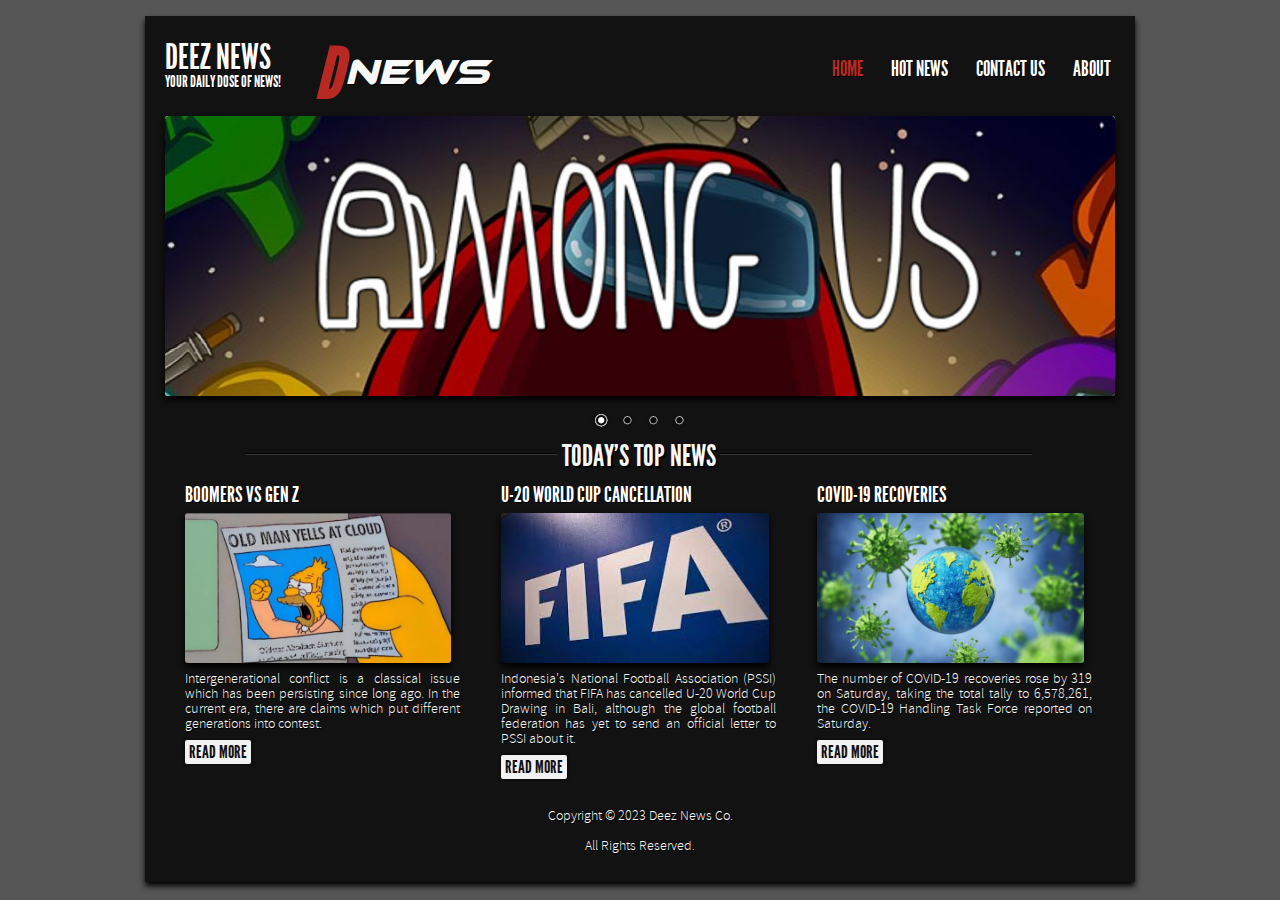
<file: index.html>
<!DOCTYPE html>
<html lang="en">
<head>
	<meta charset="UTF-8">
	<meta http-equiv="X-UA-Compatible" content="IE=edge">
	<meta name="viewport" content="width=device-width, initial-scale=1.0">
	<link rel="stylesheet" href="css/style.css" />
	<link rel="stylesheet" href="css/nivo-slider.css" type="text/css" media="screen" />
	<link rel="stylesheet" href="css/default/default.css" type="text/css" media="screen" />
	<script src="https://ajax.googleapis.com/ajax/libs/jquery/1.7.1/jquery.min.js" type="text/javascript"></script>
	<script src="jquery.nivo.slider.pack.js" type="text/javascript"></script>
	<title>News Portal</title>
</head>
<body id="home">

	<div id="wrapper">
		<header>
			<div id="logo">
			<h1>Deez News <span id="iisrt"><span id="ii">D</span> <span id="srt">News</span></span></h1>
			<div id="tagline">
				<h2>Your Daily Dose of News!</h2>
			</div>
			</div>
			<nav>
				<ul>
					<li><a href="index.html" id="homenav">Home</a></li>
					<li><a href="singlepost.html" id="blognav">Hot News</a></li>
					<li><a href="contact.html" id="contactnav">Contact Us</a></li>
					<li><a href="#">About</a></li>
				</ul>
			</nav>
		</header>
		
		<div class="slider-wrapper theme-default">
			<div id="slider" class="nivoSlider">
				<img src="images/slide1p.jpg" alt="" />
				<img src="images/slide2.jpg" alt="" />
				<img src="images/slide3.jpg" alt="" />
				<img src="images/slide4.jpg" alt="" />
			</div>
		</div>

		<script type="text/javascript">
		$(window).load(function() {
			$('#slider').nivoSlider({pauseTime: 6000,});
		});
		</script>
		
		<section>
			<div id="line">
				<div class="dline"></div>
				<h1>Today's Top News</h1>
				<div class="dline"></div>
			</div>
			<div id="ourserv">
				<article>
					<h1>Boomers vs Gen Z</h1>
					<img src="images/1p.webp" height="150px"  alt="" />
					<p style="text-align: justify;">Intergenerational conflict is a classical issue which has been persisting since long ago. In the current era, there are claims which put different generations into contest.</p>
					<a class="rm">Read More</a>
				</article>
				<article>
					<h1>U-20 World Cup Cancellation</h1>
					<img src="images/2p.jpg" height="150px" alt="" />
					<p style="text-align: justify;">Indonesia's National Football Association (PSSI) informed that FIFA has cancelled U-20 World Cup Drawing in Bali, although the global football federation has yet to send an official letter to PSSI about it.</p>
					<a class="rm">Read More</a>
				</article>
				<article class="lastarticle">
					<h1>COVID-19 Recoveries</h1>
					<img src="images/3p.jpg" height="150px" alt="" />
					<p style="text-align: justify;">The number of COVID-19 recoveries rose by 319 on Saturday, taking the total tally to 6,578,261, the COVID-19 Handling Task Force reported on Saturday.</p>
					<a class="rm">Read More</a>
				</article>
			</div>
		</section>				

		<footer>
			<p style="text-align: center;">Copyright &copy 2023 Deez News Co.<br><br>All Rights Reserved.</p>
		</footer>
	</div>			
</body>
</html>
</file>
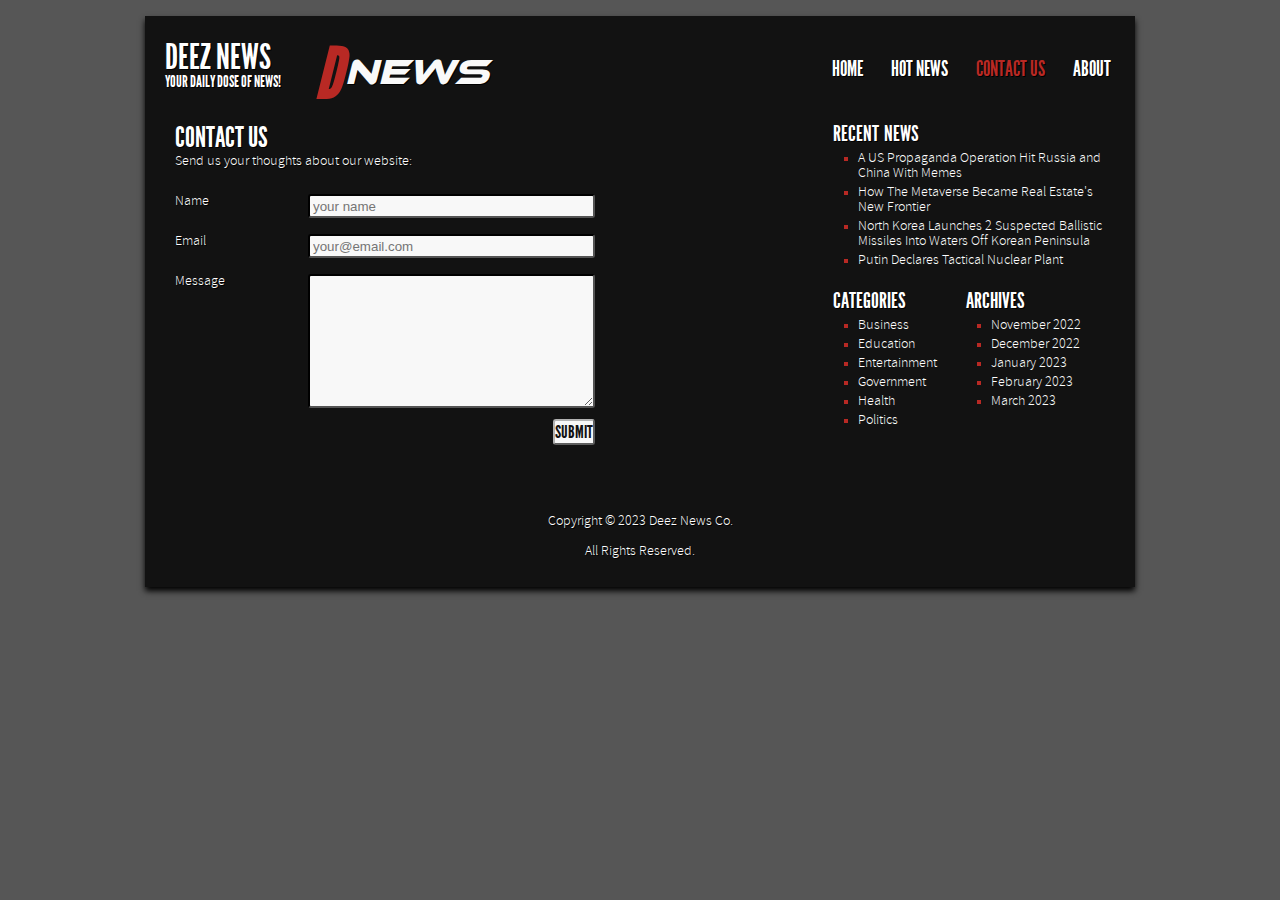
<file: contact.html>
<!DOCTYPE html>
<html>
    <head>
        <meta charset="utf-8" />
        <link rel="stylesheet" href="css/style.css" />
		<link rel="stylesheet" href="css/nivo-slider.css" type="text/css" media="screen" />
		<link rel="stylesheet" href="css/default/default.css" type="text/css" media="screen" />
		<script src="https://ajax.googleapis.com/ajax/libs/jquery/1.7.1/jquery.min.js" type="text/javascript"></script>
		<script src="jquery.nivo.slider.pack.js" type="text/javascript"></script>
        <!-- [if lt IE 9]>
        <script src="http://html5shiv.googlecode.com/svn/trunk/html5.js"></script>
        <![endif] -->
        <title>News Portal</title>
    </head>
	<body id="contact">
		<div id="wrapper">
		
			<header>
				<div id="logo">
				<h1>Deez News <span id="iisrt"><span id="ii">D</span> <span id="srt">News</span></span></h1>
				<div id="tagline">
					<h2>Your Daily Dose of News!</h2>
				</div>
				</div>
				<nav>
					<ul>
						<li><a href="index.html" id="homenav">Home</a></li>
						<li><a href="singlepost.html" id="blognav">Hot News</a></li>
						<li><a href="contact.html" id="contactnav">Contact Us</a></li>
						<li><a href="#">About</a></li>
					</ul>
				</nav>
			</header>
			
			<section>
				<div id="contactpost">
					<h1>Contact Us</h1>
					<p>Send us your thoughts about our website:</p>
					<form action="#">
				        <div id="contactform">
						<p><label for="name">Name</label><input type="user" name="name" id="name" placeholder="your name" onfocus="this.placeholder = ''" onblur="this.placeholder = 'your name'" /></p> 
						<p><label for="email">Email</label><input type="email" name="email" id="email" placeholder="your@email.com" onfocus="this.placeholder = ''" onblur="this.placeholder = 'your@email.com'" /></p> 
					    <p><label for="message">Message</label><textarea name="message" id="message"></textarea></p>
						<p style="padding-top: 105px"><span>&nbsp;</span><input class="submit" type="submit" name="contact_submitted" value="submit" /></p>
						</div>
				    </form>
					&nbsp;
				</div>

				<div id="sidebar">
					<aside>
						<h1>Recent News</h1>
						<ul>
							<li><a href="#">A US Propaganda Operation Hit Russia and China With Memes</a></li>
							<li><a href="#">How The Metaverse Became Real Estate's New Frontier</a></li>						
							<li><a href="#">North Korea Launches 2 Suspected Ballistic Missiles Into Waters Off Korean Peninsula</a></li>
							<li><a href="#">Putin Declares Tactical Nuclear Plant</a></li>
						</ul>
					</aside>
					<aside>
						<div id="cat">
							<h1>Categories</h1>
							<ul>
								<li><a href="#">Business</a>
								<li><a href="#">Education</a>
								<li><a href="#">Entertainment</a>
								<li><a href="#">Government</a>
								<li><a href="#">Health</a>
								<li><a href="#">Politics</a>
							</ul>
						</div>
						<div id="archives">
							<h1>Archives</h1>
							<ul>
								<li><a href="#">November 2022</a>
								<li><a href="#">December 2022</a>
								<li><a href="#">January 2023</a>
								<li><a href="#">February 2023</a>
								<li><a href="#">March 2023</a>
							</ul>
						</div>
					</aside>
				</div>
			</section>

			<footer>
				<p style="text-align: center;">Copyright &copy 2023 Deez News Co.<br><br>All Rights Reserved.</p>
			</footer>
		</div>			
	</body>
</html>
</file>
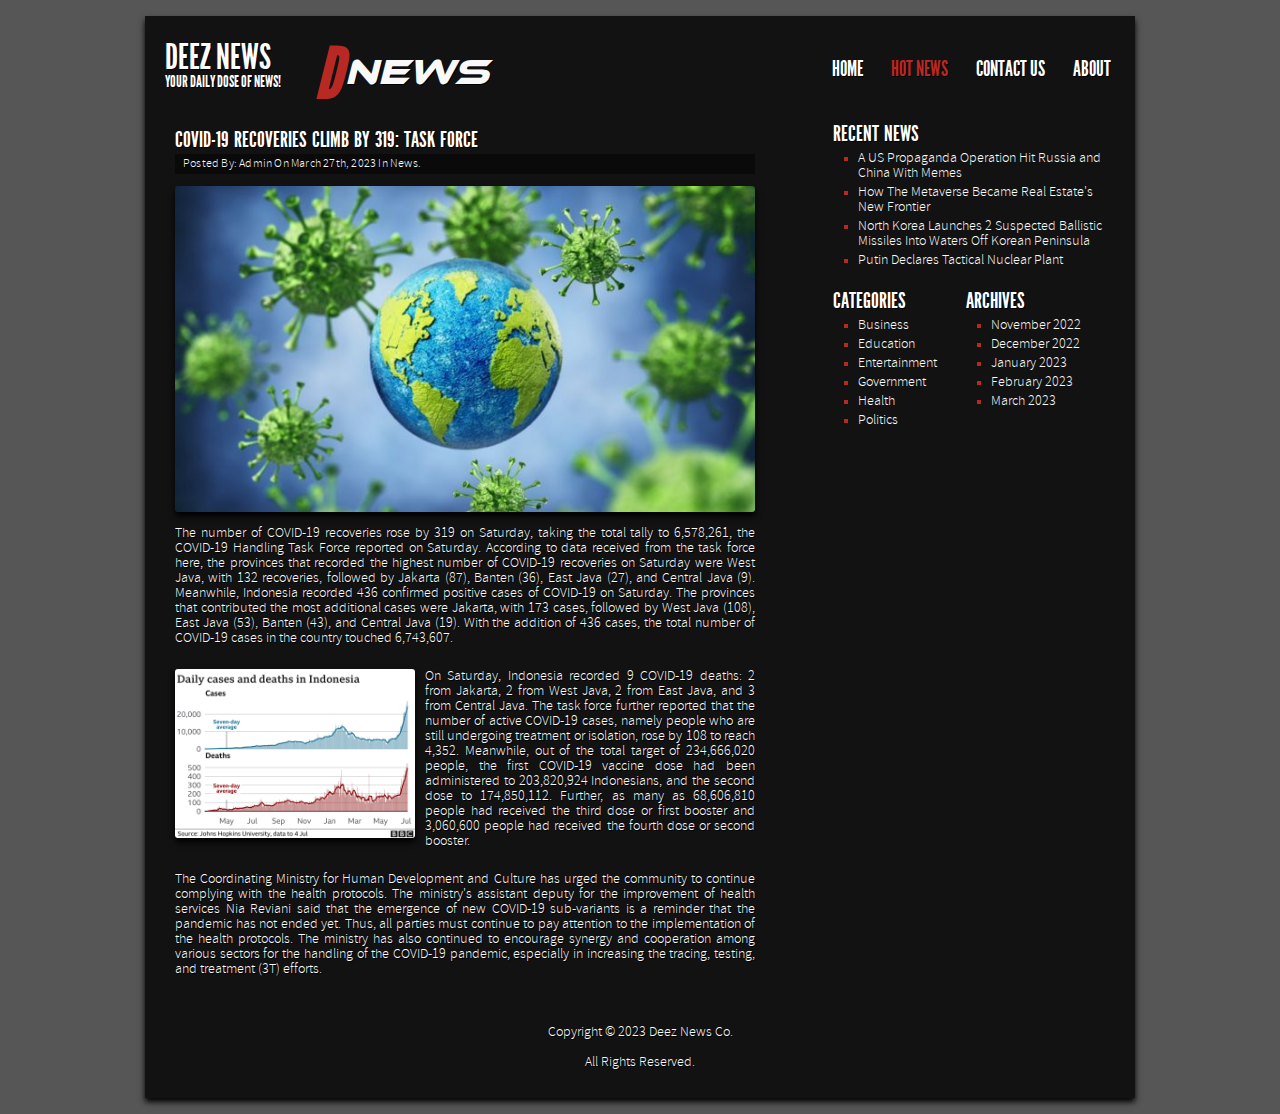
<file: singlepost.html>
<!DOCTYPE html>
<html>
    <head>
        <meta charset="utf-8" />
        <link rel="stylesheet" href="css/style.css" />
		<link rel="stylesheet" href="css/nivo-slider.css" type="text/css" media="screen" />
		<link rel="stylesheet" href="css/default/default.css" type="text/css" media="screen" />
		<script src="https://ajax.googleapis.com/ajax/libs/jquery/1.7.1/jquery.min.js" type="text/javascript"></script>
		<script src="jquery.nivo.slider.pack.js" type="text/javascript"></script>
        <!--[if lt IE 9]>
        <script src="http://html5shiv.googlecode.com/svn/trunk/html5.js"></script>
        <![endif]-->
        <title>News Portal</title>
    </head>
	<body id="blog">
		<div id="wrapper">
		
			<header>
				<div id="logo">
				<h1>Deez News <span id="iisrt"><span id="ii">D</span> <span id="srt">News</span></span></h1>
				<div id="tagline">
					<h2>Your Daily Dose of News!</h2>
				</div>
				</div>
				<nav>
					<ul>
						<li><a href="index.html" id="homenav">Home</a></li>
						<li><a href="singlepost.html" id="blognav">Hot News</a></li>
						<li><a href="contact.html" id="contactnav">Contact Us</a></li>
						<li><a href="#">About</a></li>
					</ul>
				</nav>
			</header>
			
			<section>
				<article id="singlepost">
					<h1><a href="singlepost.html">COVID-19 recoveries climb by 319: task force</a></h1>
					<h2>Posted By: <a href="#">Admin</a> On March 27th, 2023 In <a href="#">News</a>.</h2>
					<img src="images/3p.jpg" alt="" width="580px" />
					<p style="text-align: justify;">The number of COVID-19 recoveries rose by 319 on Saturday, taking the total tally to 6,578,261, the COVID-19 Handling Task Force reported on Saturday. According to data received from the task force here, the provinces that recorded the highest number of COVID-19 recoveries on Saturday were West Java, with 132 recoveries, followed by Jakarta (87), Banten (36), East Java (27), and Central Java (9). Meanwhile, Indonesia recorded 436 confirmed positive cases of COVID-19 on Saturday. The provinces that contributed the most additional cases were Jakarta, with 173 cases, followed by West Java (108), East Java (53), Banten (43), and Central Java (19). With the addition of 436 cases, the total number of COVID-19 cases in the country touched 6,743,607.</p><br>
					<span class="left"><img src="images/float2.png" width="240px" alt="example float" /></span>
					<p style="text-align: justify;">On Saturday, Indonesia recorded 9 COVID-19 deaths: 2 from Jakarta, 2 from West Java, 2 from East Java, and 3 from Central Java. The task force further reported that the number of active COVID-19 cases, namely people who are still undergoing treatment or isolation, rose by 108 to reach 4,352. Meanwhile, out of the total target of 234,666,020 people, the first COVID-19 vaccine dose had been administered to 203,820,924 Indonesians, and the second dose to 174,850,112. Further, as many as 68,606,810 people had received the third dose or first booster and 3,060,600 people had received the fourth dose or second booster.</p> <br>
					<p style="text-align: justify;">The Coordinating Ministry for Human Development and Culture has urged the community to continue complying with the health protocols.	The ministry's assistant deputy for the improvement of health services Nia Reviani said that the emergence of new COVID-19 sub-variants is a reminder that the pandemic has not ended yet. Thus, all parties must continue to pay attention to the implementation of the health protocols. The ministry has also continued to encourage synergy and cooperation among various sectors for the handling of the COVID-19 pandemic, especially in increasing the tracing, testing, and treatment (3T) efforts.</p>
					</article>

				<div id="sidebar">
					<aside>
						<h1>Recent News</h1>
						<ul>
							<li><a href="#">A US Propaganda Operation Hit Russia and China With Memes</a></li>
							<li><a href="#">How The Metaverse Became Real Estate's New Frontier</a></li>						
							<li><a href="#">North Korea Launches 2 Suspected Ballistic Missiles Into Waters Off Korean Peninsula</a></li>
							<li><a href="#">Putin Declares Tactical Nuclear Plant</a></li>
						</ul>
					</aside>
					<aside>
						<div id="cat">
							<h1>Categories</h1>
							<ul>
								<li><a href="#">Business</a>
								<li><a href="#">Education</a>
								<li><a href="#">Entertainment</a>
								<li><a href="#">Government</a>
								<li><a href="#">Health</a>
								<li><a href="#">Politics</a>
							</ul>
						</div>
						<div id="archives">
							<h1>Archives</h1>
							<ul>
								<li><a href="#">November 2022</a>
								<li><a href="#">December 2022</a>
								<li><a href="#">January 2023</a>
								<li><a href="#">February 2023</a>
								<li><a href="#">March 2023</a>
							</ul>
						</div>
					</aside>
				</div>
			</section>

			<footer>
				<p style="text-align: center;">Copyright &copy 2023 Deez News Co.<br><br>All Rights Reserved.</p>
			</footer>
		</div>			
	</body>
</html>
</file>
<file: css/style.css>
/****************** U S E D   F O N T S **********************/
@font-face {
    font-family: 'LeagueGothic';
    src: url('../fonts/League_Gothic-webfont.eot');
    src: url('../fonts/League_Gothic-webfont.eot?#iefix') format('embedded-opentype'),
         url('../fonts/League_Gothic-webfont.woff') format('woff'),
         url('../fonts/League_Gothic-webfont.ttf') format('truetype'),
         url('../fonts/League_Gothic-webfont.svg#LeagueGothicRegular') format('svg');
    font-weight: normal;
    font-style: normal;
}
@font-face {
    font-family: 'Source';
    src: url('../fonts/SourceSansPro-Light-webfont.eot');
    src: url('../fonts/SourceSansPro-Light-webfont.eot?#iefix') format('embedded-opentype'),
         url('../fonts/SourceSansPro-Light-webfont.woff') format('woff'),
         url('../fonts/SourceSansPro-Light-webfont.ttf') format('truetype'),
         url('../fonts/SourceSansPro-Light-webfont.svg#SourceSansProLight') format('svg');
    font-weight: normal;
    font-style: normal;
}
@font-face {
    font-family: 'ethno';
    src: url('../fonts/ethnocentric_rg-webfont.eot');
    src: url('../fonts/ethnocentric_rg-webfont.eot?#iefix') format('embedded-opentype'),
         url('../fonts/ethnocentric_rg-webfont.woff') format('woff'),
         url('../fonts/ethnocentric_rg-webfont.ttf') format('truetype'),
         url('../fonts/ethnocentric_rg-webfont.svg#ethnocentricregular') format('svg');
    font-weight: normal;
    font-style: normal;

}
/********************* R E S E T *************************/
*{
	margin: 0;
	padding: 0;
	list-style: none;
}
img{
	border: none;
	border-radius: 3px;
}

a{
	color: #fff;
	text-decoration: none;
	text-shadow: none;
}
a:hover{
	color: #B82924;
}
p{
	margin-bottom: 8px;
}
::-moz-selection {
       background-color: #B82924;
       color: #fff;
}

/* Works in Safari */
::selection {
       background-color: #B82924;
       color: #fff;
}

/************** G E N E R A L    S T Y L E ***************/
#wrapper{
	width: 950px;
	margin: 16px auto;
	background-color: #121212;
	padding: 20px 20px;
	box-shadow: 0 4px 6px #000;
}

body{
	background: url('../images/bg1.jpg') repeat;
	font-family: Source, Tahoma, sans-serif;
	color: #fff;
	font-size: 14px;
	text-shadow: 1px 1px 0px #000;
}
#srt{
	color: #f9f9f9;
	display: block;
	float: right;
	position: absolute;
	top: 14px;
	left: 180px;
	text-shadow: 1px 1px 0px #000;
	font-size: 36px;
	font-style: italic;
	font-family: ethno, sans-serif;
	font-weight: normal;
}
#ii{
	font-size: 70px;
	font-family: LeagueGothic, sans-serif;
	font-weight: bold;
	position: absolute;
	left: 150px;
	top: -3px;
	color: #b82924;
	display: block;
	float: right;
	text-shadow: none;
	font-style: italic;
	letter-spacing: 2px;
}

/************* L O G O   &  N A V   B A R    S T Y L E ****************/
header h1{
	font-family: LeagueGothic, Impact, sans-serif;
	font-weight: normal;
	text-transform: uppercase;
	font-size: 2.5em;
	text-shadow: 1px 1px 0 #000;
	position: relative;
	width: 300px;
	margin-bottom: 2px;
}
header h2{
	font-size: 16px;
	font-weight: normal;
	font-family: LeagueGothic, sans-serif;
	width: 170px;
	text-shadow: 1px 1px 0 #000;
	text-transform: uppercase;
}
#tagline{
		margin-top: -8px;
}		
#logo, nav, nav li{
	display: inline-block;
	vertical-align: top;
	*display: inline;
	zoom:1;
}
#logo{
	width: 270px;
}
nav a {
	color: #fff;
	font-family: LeagueGothic, sans-serif;
	text-decoration: none;
	font-size: 1.5em;
	margin-left: 25px;
	text-transform: uppercase;
	text-shadow: 1px 1px 0px #000;
}

nav{
	margin: 20px 4px 0 0;
	float: right;
}
header{
	margin-bottom: 25px;
}
#home a#homenav, #blog a#blognav, #fullwidth a#fullwidthnav, #contact a#contactnav{
	color: #b82924;
}
/*************** B A N N E R    S T Y L E ******************/
#banner{
	position: relative;
	margin-bottom: 30px;
}
#banneri{
	position: absolute;
	bottom: 15%;
	left: 0;
	width: 500px;
	background-color: rgba(0,0,0,.8);
	padding: 5px 10px;
}
#banner img{
	box-shadow: 0 4px 6px #000;
}
#banner h1{
	font-family: LeagueGothic, Impact, sans-serif;
	font-weight: normal;
	text-transform: uppercase;
	text-shadow: 1px 1px 0px #000;
	display: inline;
}
#banner .rm{
	position: absolute;
	color: #000;
	background-color: #fff;
	padding: 4px 8px;
	right: 3%;
	bottom: -10%;
}

/************* H O M E    C O N T E N T *******************/
#line h1{
	font-family: LeagueGothic, Impact, sans-serif;
	font-weight: normal;
	font-size: 30px;
	text-transform: uppercase;
	color: #f8f8f8;
	text-shadow: 2px 2px 0 #000;
	text-align:  center;
}
#line h1, .dline{
	display: inline-block;
	*display: inline;
	zoom:1;
	margin: 0 0 0 1px;
}
#line{
		margin: 0 0 0 80px;
}
.dline{
	width: 312px;
	height: 3px;
	background: url('../images/bgdline.png') repeat-x ;
	margin-bottom: 10px;
}
#ourserv article{
	width: 275px;
	display: inline-block;
	*display: inline;
	zoom:1;
	vertical-align: top;
	margin: 0 38px 0 0;
}
#ourserv article h1, #latestp article h1{
	font-family: LeagueGothic, sans-serif;
	font-weight: normal;
	text-transform: uppercase;
	font-size: 22px;
	margin-bottom: 5px;
}
.lastarticle{
	margin:0;
}
#ourserv{
	margin: 8px 0 15px 20px;
	width: 100%;
}
#ourserv img, #latestp img{
	margin-bottom: 5px;
    box-shadow: 0 4px 6px #000;
}
.rm{
	color: #121212;
	background-color: #F2F2F2;
	padding: 1px 4px;
	display:block;
	width: 58px;
	margin-top: 5px;
	box-shadow: 0px 0px 3px #000;
	font-family: LeagueGothic, sans-serif;
	text-transform: uppercase; 
	font-size: 18px;
	border-radius: 2px;
}
.rm:hover{
	cursor: pointer;
	background-color: #B82924;
	color: #121212;
}	

#sline h1{
	font-family: LeagueGothic, Impact, sans-serif;
	font-weight: normal;
	font-size: 30px;
	text-transform: uppercase;
	color: #f5f5f5;
	text-shadow: 2px 2px 0 #000;
	text-align:  center;
}
#sline h1, .sdline{
	display: inline-block;
	*display: inline;
	zoom:1;
	margin: 0 0 0 10px;
}
#sline{
	margin: 20px 0 10px 80px;
}
.sdline{
	width: 300px;
	height: 2px;
	background: url('../images/bgdline.png') repeat-x ;
	margin-bottom: 10px;
}
#latestp article{
	width: 210px;
	display: inline-block;
	*display: inline;
	zoom:1;
	margin-right: 20px;
}
#latestp{
	margin-left: 20px;
}

/************* B L O G    S T Y L E  &   C O N T A C T   P A G E *****************************/
#articles, #sidebar{
	display: inline-block;
	vertical-align: top;
	*display: inline;
	zoom:1;
}
#blog section, #contact section{
	margin: 30px 0 0 10px;
}
#sidebar, #contat #sidebar{
	width: 280px;
	margin:0 0 0 55px;
}
#articles, #contactpost{
	width: 600px;
	margin:0 0 40px 0;
}
#blog li, #contact li{
	list-style-type: square;
}
#blog article{
	width: 580px;
	margin-bottom: 40px;
}
#blog footer, #contact footer{
	margin-top: 0px;
}
#blog article h1 a{
	font-family: LeagueGothic, sans-serif;
	font-weight: normal;
	text-transform: uppercase;
	font-size: 22px;
	text-shadow: 1px 1px 0 #000;
	word-spacing: 2px;
	margin-bottom: 5px;
}
#blog article h2{
	font-size: 12px;
	font-weight: normal;
	letter-spacing: 0.2px;
	margin-bottom: 12px;
	background-color: #0a0a0a;
	padding: 4px 8px 4px 8px;
	font-family: source, sans-serif;
	text-transform: none;
}
#blog article h2 a:hover{
	text-decoration: underline;
}
#blog article img{
	box-shadow: 0 4px 6px #000;
	margin-bottom: 10px;
}
#sidebar h1, #contact #sidebar h1{
	font-family: LeagueGothic, sans-serif;
	font-weight: normal;
	text-transform: uppercase;
	font-size: 22px;
	text-shadow: 1px 1px 0 #000;
	word-spacing: 2px;
	margin-bottom: 4px;
}
#sidebar li, #contact #sidebar li {
	margin:0 0 4px 25px;
	color: #b82924;
}
#sidebar li:hover, #contact #sidebar li:hover{
	margin-left: 30px;
}
#sidebar li a:hover, #contact #sidebar li a:hover{
	text-decoration: underline;
}
#blog aside, #contact #sidebar aside{
	margin: 0 0 20px 0;
}
#cat, #archives, #contact #sidebar  #cat, #contact #sidebar #archives{
	width: 130px;
	display: inline-block;
	vertical-align: top;
	*display: inline;
	zoom:1;
}
.continue{
	text-decoration: underline;
}
/* SINGLE POST STYLE  and CONTACT PAGE with SIDEBAR*/
#singlepost, #sidebar, #contactpost{
	display: inline-block;
	vertical-align: top;
	*display: inline;
	zoom:1;
}
#singlepost{
	margin-right: 20px;
}
/* CONTACT PAGE */
#contactpost p{
	margin-bottom: 25px;
}
input[type="user"]{
	display: block;
	float: right;
	height: 20px;
	width: 280px;
	padding-left: 3px;
}
input[type="email"]{
	display: block;
	float: right;
	height: 20px;
	width: 280px;
	padding-left: 3px;
}
#message{
	display: block;
	float: right;
	width: 280px;
	height: 130px;
	padding-left: 3px;
}
input[type="submit"]{
	display: block;
	float: right;
	font-family: LeagueGothic, sans-serif;
	font-size: 18px;
	text-transform: uppercase;
	border: 2px outset #b2b2b2;
	color: #121212;

}
input, #message{
	margin-right: 180px;
	background-color: #f8f8f8;
	border: 2px inset #000;
	border-radius: 3px;
}
input[type="submit"]:hover{
	cursor:pointer;
}
input[type="submit"]:active{
	border: 2px inset #b2b2b2;
}

/************* F U L L  W I D T H   &  S I N G L E   P O S T    S T Y L E*********************/
#fullwidth h1,#fullwidth  h2,#fullwidth  h3,#fullwidth  h4,#fullwidth  h5,#fullwidth  h6, h1, h2, h3, h4, h5, h6{
	font-family: LeagueGothic, sans-serif;
	text-transform: uppercase;
	font-weight: normal;
}
#fullwidth section h2, #singlepost section h2{
	color: #b82924;
}
.mg{ /*just for examples, do not use this class*/
	margin: 8px 0 12px 0;
}
#fullwidth section a, #singlepost section a{
	text-decoration: underline;
}
#fullwidth section ul li, #singlepost section ul li{
	list-style-type: square;
	margin-left: 20px;
}
#fullwidth section ol li, #singlepost section ol li{
	list-style-type: decimal;
	margin-left: 20px;
}
.right{
	float: right;
	margin-left: 10px;
}
.left{
	float: left;
	margin-right: 10px;
}
.center{
	display: block;
	text-align: center;
	margin: 20px auto;
}

/************* F O O T E R     S T Y L E *************************/

footer{
	margin-top: 30px;
	text-align: right;
}
</file>
<file: css/default/default.css>
/*
Skin Name: Nivo Slider Default Theme
Skin URI: http://nivo.dev7studios.com
Description: The default skin for the Nivo Slider.
Version: 1.3
Author: Gilbert Pellegrom
Author URI: http://dev7studios.com
Supports Thumbs: true
*/

.theme-default .nivoSlider {
	position:relative;
	background:#fff url(loading.gif) no-repeat 50% 50%;
    margin-bottom:10px;
    -webkit-box-shadow: 0px 1px 5px 0px #4a4a4a;
    -moz-box-shadow: 0px 1px 5px 0px #4a4a4a;
    box-shadow: 0 4px 6px #000;
}
.theme-default .nivoSlider img {
	position:absolute;
	top:0px;
	left:0px;
	display:none;
}
.theme-default .nivoSlider a {
	border:0;
	display:block;
}

.theme-default .nivo-controlNav {
	text-align: center;
	padding: 5px 0;
}
.theme-default .nivo-controlNav a {
	display:inline-block;
	width:22px;
	height:22px;
	background:url(bullets.png) no-repeat;
	text-indent:-9999px;
	border:0;
	margin: 0 2px;
}
.theme-default .nivo-controlNav a.active {
	background-position:0 -22px;
}

.theme-default .nivo-directionNav a {
	display:block;
	width:30px;
	height:30px;
	background:url(arrows.png) no-repeat;
	text-indent:-9999px;
	border:0;
	opacity: 0;
	-webkit-transition: all 200ms ease-in-out;
    -moz-transition: all 200ms ease-in-out;
    -o-transition: all 200ms ease-in-out;
    transition: all 200ms ease-in-out;
}
.theme-default:hover .nivo-directionNav a { opacity: 1; }
.theme-default a.nivo-nextNav {
	background-position:-30px 0;
	right:15px;
}
.theme-default a.nivo-prevNav {
	left:15px;
}

.theme-default .nivo-caption {
    font-family: Tahoma, Helvetica, Arial, sans-serif;
}
.theme-default .nivo-caption a {
    color:#fff;
    border-bottom:1px dotted #fff;
}
.theme-default .nivo-caption a:hover {
    color:#fff;
}

.theme-default .nivo-controlNav.nivo-thumbs-enabled {
	width: 100%;
}
.theme-default .nivo-controlNav.nivo-thumbs-enabled a {
	width: auto;
	height: auto;
	background: none;
	margin-bottom: 5px;
}
.theme-default .nivo-controlNav.nivo-thumbs-enabled img {
	display: block;
	width: 120px;
	height: auto;
}
</file>
